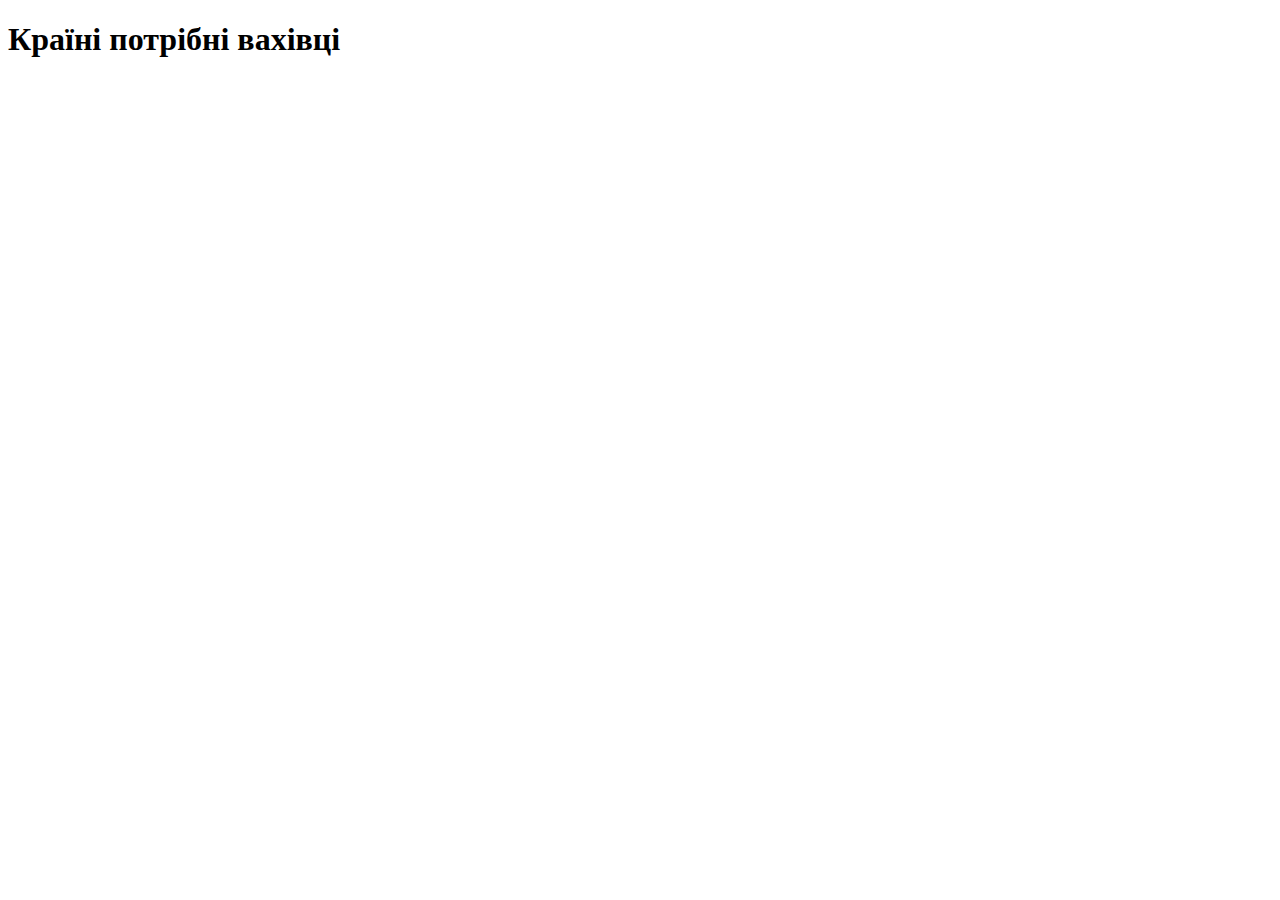
<file: shares/01.html>
<!DOCTYPE html>
<head>
    <meta charset="utf-8">
    <meta http-equiv="X-UA-Compatible" content="IE=edge">
    <meta name="viewport" content="width=device-width, initial-scale=1.0">

    <title>Країні потрібні вахівці</title>

    <!-- OpenGraph Meta Tags -->
    <meta property="og:site_name"
          content="Країні потрібні вахівці"/>
    <meta property="og:type" content="http://texty.org.ua/d/2019/misprints/"/>
    <meta property="og:url" content="http://texty.org.ua/d/2019/misprints/"/>

    <meta property="og:title"
          content="Країні потрібні вахівці"/>
    <meta property="og:image" content="http://texty.org.ua/d/2019/misprints/img/cover.png"/>
    <meta property="og:description"
          content="Найсмішніші помилки та абревіатури з декларацій чиновників"/>
    <meta property="og:url" content=""/>


    <!-- Twitter Card Meta Tags -->
    <meta name="twitter:site" content="@textyorgua"/>
    <meta property="twitter:account_id" content="49572937"/>
    <meta name="twitter:card" content="summary_large_image"/>
    <meta name="twitter:url" content="http://texty.org.ua/d/2019/misprints/"/>
    <meta name="twitter:title"
          content="Країні потрібні вахівці"/>
    <meta name="twitter:description"
          content="Найсмішніші помилки та абревіатури з декларацій чиновників"/>
    <meta name="twitter:image:src" content="http://texty.org.ua/d/2019/misprints/img/cover.png"/>
    <meta name="twitter:image:width" content="1200"/>
    <meta name="twitter:image:height" content="630"/>


    <!-- Other Meta Tags -->
    <meta name="title"
          content="Країні потрібні вахівці">
    <meta name="description"
          content="Найсмішніші помилки та абревіатури з декларацій чиновників">


    <!-- Links -->
    <link href="https://fonts.googleapis.com/css?family=Bad+Script|Caveat:400,700&display=swap&subset=cyrillic,cyrillic-ext" rel="stylesheet">
    <link href="https://fonts.googleapis.com/css?family=Roboto:300,400,500,700,900&amp;subset=cyrillic,cyrillic-ext" rel="stylesheet">
    <link rel="stylesheet" href="https://use.fontawesome.com/releases/v5.5.0/css/all.css" integrity="sha384-B4dIYHKNBt8Bc12p+WXckhzcICo0wtJAoU8YZTY5qE0Id1GSseTk6S+L3BlXeVIU" crossorigin="anonymous">
    <link href="https://fonts.googleapis.com/css?family=Alegreya|PT+Mono|Play|Podkova&display=swap" rel="stylesheet">

</head>
<body>
<h1>Країні потрібні вахівці</h1>
</body>
</file>
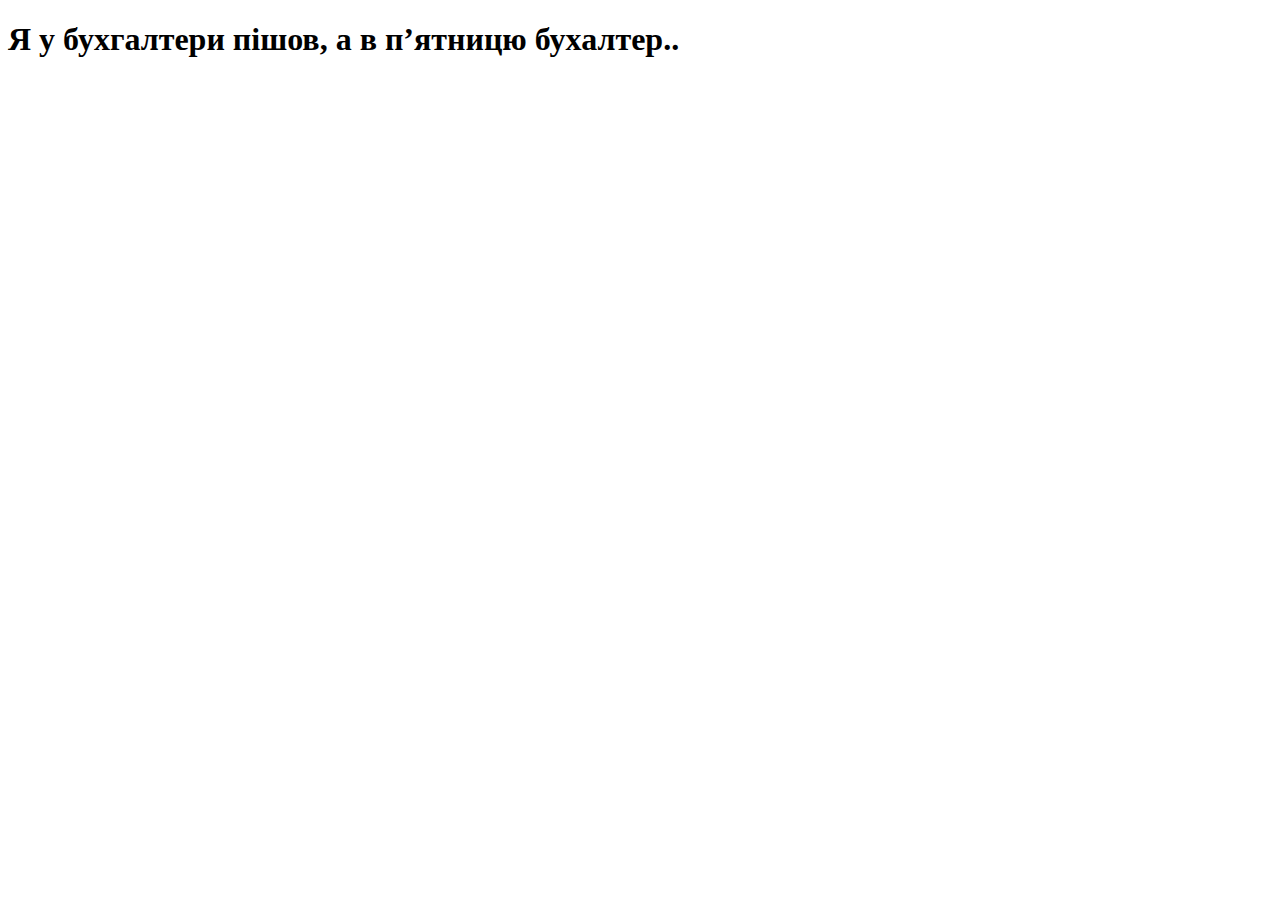
<file: shares/02.html>
<!DOCTYPE html>
<head>
    <meta charset="utf-8">
    <meta http-equiv="X-UA-Compatible" content="IE=edge">
    <meta name="viewport" content="width=device-width, initial-scale=1.0">

    <title>Я у бухгалтери пішов, а в пʼятницю бухалтер...</title>

    <!-- OpenGraph Meta Tags -->
    <meta property="og:site_name"
          content="Я у бухгалтери пішов, а в пʼятницю бухалтер..."/>
    <meta property="og:type" content="http://texty.org.ua/d/2019/misprints/"/>
    <meta property="og:url" content="http://texty.org.ua/d/2019/misprints/"/>

    <meta property="og:title"
          content="Я у бухгалтери пішов, а в пʼятницю бухалтер..."/>
    <meta property="og:image" content="http://texty.org.ua/d/2019/misprints/img/cover.png"/>
    <meta property="og:description"
          content="Найсмішніші помилки та абревіатури з декларацій чиновників"/>
    <meta property="og:url" content=""/>


    <!-- Twitter Card Meta Tags -->
    <meta name="twitter:site" content="@textyorgua"/>
    <meta property="twitter:account_id" content="49572937"/>
    <meta name="twitter:card" content="summary_large_image"/>
    <meta name="twitter:url" content="http://texty.org.ua/d/2019/misprints/"/>
    <meta name="twitter:title"
          content="Я у бухгалтери пішов, а в пʼятницю бухалтер..."/>
    <meta name="twitter:description"
          content="Найсмішніші помилки та абревіатури з декларацій чиновників"/>
    <meta name="twitter:image:src" content="http://texty.org.ua/d/2019/misprints/img/cover.png"/>
    <meta name="twitter:image:width" content="1200"/>
    <meta name="twitter:image:height" content="630"/>


    <!-- Other Meta Tags -->
    <meta name="title"
          content="Я у бухгалтери пішов, а в пʼятницю бухалтер...">
    <meta name="description"
          content="Найсмішніші помилки та абревіатури з декларацій чиновників">


    <!-- Links -->
    <link href="https://fonts.googleapis.com/css?family=Bad+Script|Caveat:400,700&display=swap&subset=cyrillic,cyrillic-ext" rel="stylesheet">
    <link href="https://fonts.googleapis.com/css?family=Roboto:300,400,500,700,900&amp;subset=cyrillic,cyrillic-ext" rel="stylesheet">
    <link rel="stylesheet" href="https://use.fontawesome.com/releases/v5.5.0/css/all.css" integrity="sha384-B4dIYHKNBt8Bc12p+WXckhzcICo0wtJAoU8YZTY5qE0Id1GSseTk6S+L3BlXeVIU" crossorigin="anonymous">
    <link href="https://fonts.googleapis.com/css?family=Alegreya|PT+Mono|Play|Podkova&display=swap" rel="stylesheet">

</head>
<body>
<h1>Я у бухгалтери пішов, а в пʼятницю бухалтер..</h1>
</body>
</file>
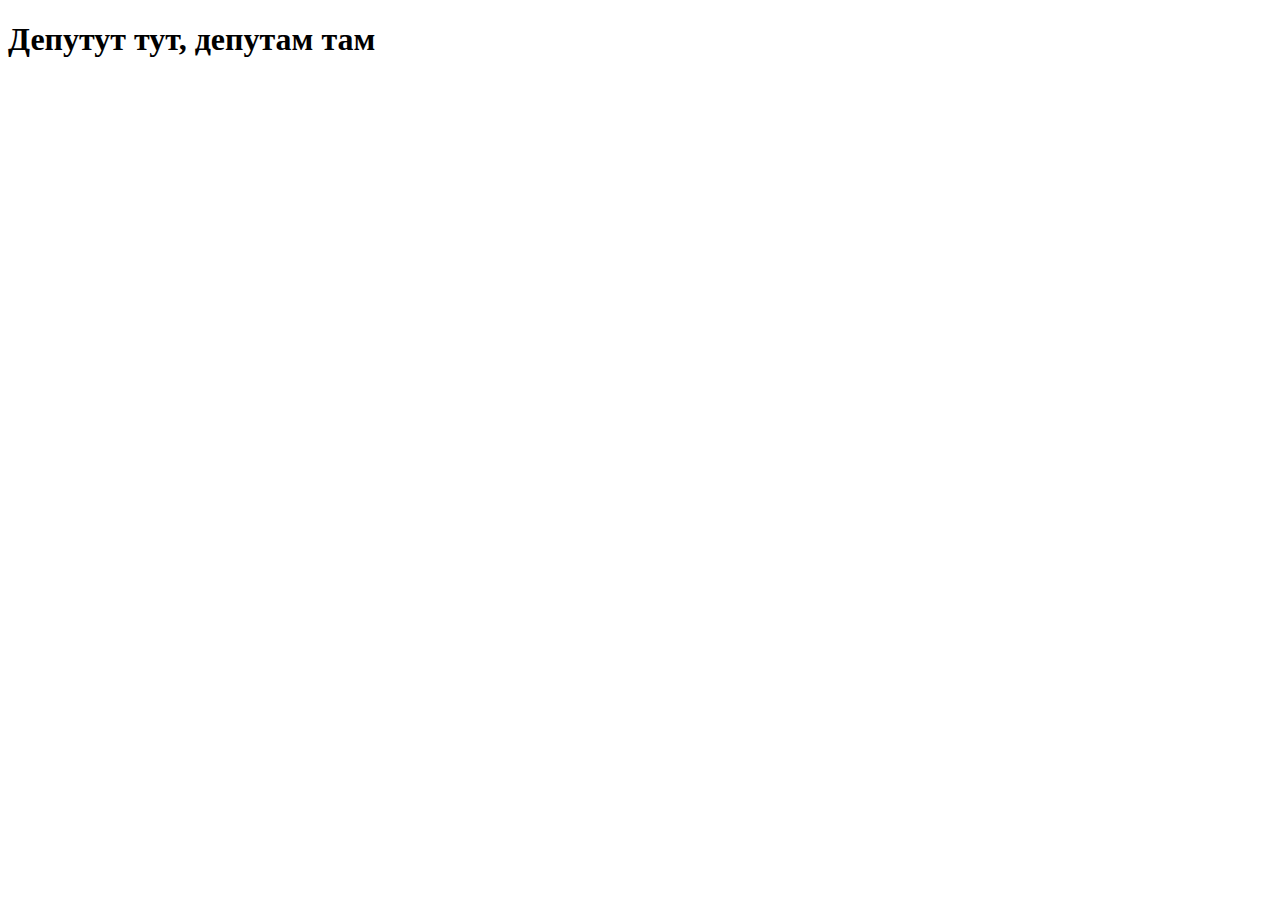
<file: shares/03.html>
<!DOCTYPE html>
<head>
    <meta charset="utf-8">
    <meta http-equiv="X-UA-Compatible" content="IE=edge">
    <meta name="viewport" content="width=device-width, initial-scale=1.0">

    <title>Депутут тут, депутам там</title>

    <!-- OpenGraph Meta Tags -->
    <meta property="og:site_name"
          content="Депутут тут, депутам там"/>
    <meta property="og:type" content="http://texty.org.ua/d/2019/misprints/"/>
    <meta property="og:url" content="http://texty.org.ua/d/2019/misprints/"/>

    <meta property="og:title"
          content="Депутут тут, депутам там"/>
    <meta property="og:image" content="http://texty.org.ua/d/2019/misprints/img/cover.png"/>
    <meta property="og:description"
          content="Найсмішніші помилки та абревіатури з декларацій чиновників"/>
    <meta property="og:url" content=""/>


    <!-- Twitter Card Meta Tags -->
    <meta name="twitter:site" content="@textyorgua"/>
    <meta property="twitter:account_id" content="49572937"/>
    <meta name="twitter:card" content="summary_large_image"/>
    <meta name="twitter:url" content="http://texty.org.ua/d/2019/misprints/"/>
    <meta name="twitter:title"
          content="Депутут тут, депутам там"/>
    <meta name="twitter:description"
          content="Найсмішніші помилки та абревіатури з декларацій чиновників"/>
    <meta name="twitter:image:src" content="http://texty.org.ua/d/2019/misprints/img/cover.png"/>
    <meta name="twitter:image:width" content="1200"/>
    <meta name="twitter:image:height" content="630"/>


    <!-- Other Meta Tags -->
    <meta name="title"
          content="Депутут тут, депутам там">
    <meta name="description"
          content="Найсмішніші помилки та абревіатури з декларацій чиновників">


    <!-- Links -->
    <link href="https://fonts.googleapis.com/css?family=Bad+Script|Caveat:400,700&display=swap&subset=cyrillic,cyrillic-ext" rel="stylesheet">
    <link href="https://fonts.googleapis.com/css?family=Roboto:300,400,500,700,900&amp;subset=cyrillic,cyrillic-ext" rel="stylesheet">
    <link rel="stylesheet" href="https://use.fontawesome.com/releases/v5.5.0/css/all.css" integrity="sha384-B4dIYHKNBt8Bc12p+WXckhzcICo0wtJAoU8YZTY5qE0Id1GSseTk6S+L3BlXeVIU" crossorigin="anonymous">
    <link href="https://fonts.googleapis.com/css?family=Alegreya|PT+Mono|Play|Podkova&display=swap" rel="stylesheet">

</head>
<body>
<h1>Депутут тут, депутам там</h1>
</body>
</file>
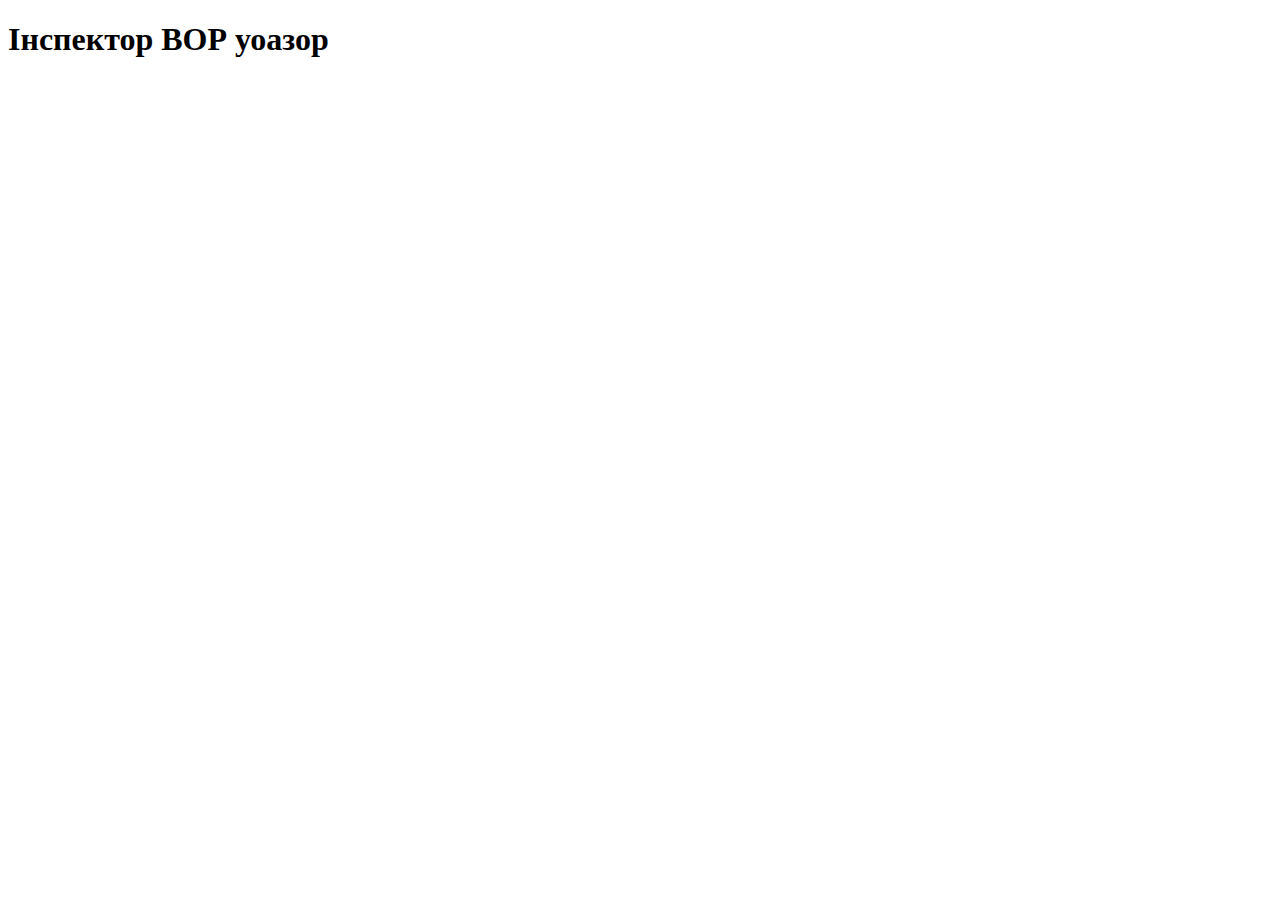
<file: shares/04.html>
<!DOCTYPE html>
<head>
    <meta charset="utf-8">
    <meta http-equiv="X-UA-Compatible" content="IE=edge">
    <meta name="viewport" content="width=device-width, initial-scale=1.0">

    <title>Інспектор ВОР уоазор</title>

    <!-- OpenGraph Meta Tags -->
    <meta property="og:site_name"
          content="Інспектор ВОР уоазор"/>
    <meta property="og:type" content="http://texty.org.ua/d/2019/misprints/"/>
    <meta property="og:url" content="http://texty.org.ua/d/2019/misprints/"/>
    <meta property="og:title"
          content=" Інспектор ВОР уоазор"/>
    <meta property="og:image" content="http://texty.org.ua/d/2019/misprints/img/cover.png"/>
    <meta property="og:description"
          content="Найсмішніші помилки та абревіатури з декларацій чиновників"/>
    <meta property="og:url" content=""/>


    <!-- Twitter Card Meta Tags -->
    <meta name="twitter:site" content="@textyorgua"/>
    <meta property="twitter:account_id" content="49572937"/>
    <meta name="twitter:card" content="summary_large_image"/>
    <meta name="twitter:url" content="http://texty.org.ua/d/2019/misprints/"/>
    <meta name="twitter:title"
          content="Інспектор ВОР уоазор"/>
    <meta name="twitter:description"
          content="Найсмішніші помилки та абревіатури з декларацій чиновників"/>
    <meta name="twitter:image:src" content="http://texty.org.ua/d/2019/misprints/img/cover.png"/>
    <meta name="twitter:image:width" content="1200"/>
    <meta name="twitter:image:height" content="630"/>


    <!-- Other Meta Tags -->
    <meta name="title"
          content="Інспектор ВОР уоазор">
    <meta name="description"
          content="Найсмішніші помилки та абревіатури з декларацій чиновників">


    <!-- Links -->
    <link href="https://fonts.googleapis.com/css?family=Bad+Script|Caveat:400,700&display=swap&subset=cyrillic,cyrillic-ext" rel="stylesheet">
    <link href="https://fonts.googleapis.com/css?family=Roboto:300,400,500,700,900&amp;subset=cyrillic,cyrillic-ext" rel="stylesheet">
    <link rel="stylesheet" href="https://use.fontawesome.com/releases/v5.5.0/css/all.css" integrity="sha384-B4dIYHKNBt8Bc12p+WXckhzcICo0wtJAoU8YZTY5qE0Id1GSseTk6S+L3BlXeVIU" crossorigin="anonymous">
    <link href="https://fonts.googleapis.com/css?family=Alegreya|PT+Mono|Play|Podkova&display=swap" rel="stylesheet">

</head>
<body>
<h1>Інспектор ВОР уоазор</h1>
</body>
</file>
